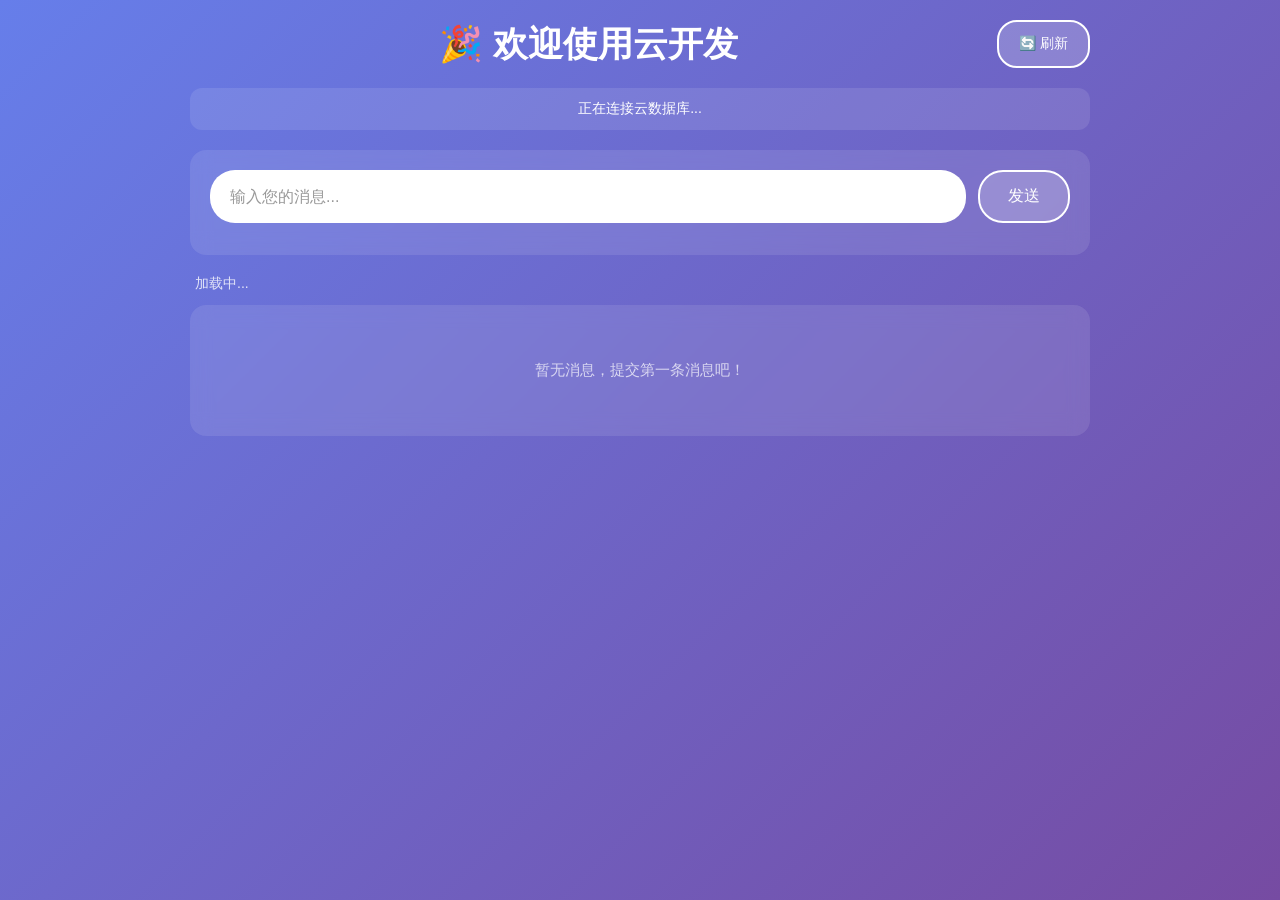
<file: index.html>
<!DOCTYPE html>
<html lang="zh-CN">
<head>
    <meta charset="UTF-8">
    <meta name="viewport" content="width=device-width, initial-scale=1.0, maximum-scale=1.0, user-scalable=no">
    <title>欢迎使用云开发静态网站托管</title>
    <style>
        * {
            box-sizing: border-box;
        }
        
        body {
            font-family: -apple-system, BlinkMacSystemFont, 'Segoe UI', Roboto, "Helvetica Neue", sans-serif;
            margin: 0;
            padding: 20px;
            background: linear-gradient(135deg, #667eea 0%, #764ba2 100%);
            color: white;
            min-height: 100vh;
            -webkit-font-smoothing: antialiased;
        }
        
        .container {
            max-width: 800px;
            margin: 0 auto;
            width: 100%;
        }
        
        .header-actions {
            display: flex;
            justify-content: space-between;
            align-items: center;
            margin-bottom: 20px;
            flex-wrap: wrap;
            gap: 10px;
        }
        
        h1 {
            font-size: 1.8em;
            margin: 0;
            text-align: center;
            flex: 1;
            min-width: 200px;
        }
        
        .refresh-btn {
            padding: 10px 20px;
            font-size: 14px;
            background: rgba(255, 255, 255, 0.2);
            border: 2px solid white;
            border-radius: 20px;
            color: white;
            cursor: pointer;
            transition: all 0.3s ease;
            white-space: nowrap;
        }
        
        .refresh-btn:active {
            transform: scale(0.95);
        }
        
        .status {
            text-align: center;
            padding: 12px;
            margin-bottom: 20px;
            border-radius: 12px;
            font-size: 14px;
            background: rgba(255, 255, 255, 0.1);
        }
        
        .status.success {
            background: rgba(76, 175, 80, 0.3);
        }
        
        .status.error {
            background: rgba(244, 67, 54, 0.3);
        }
        
        .input-section {
            background: rgba(255, 255, 255, 0.1);
            padding: 20px;
            border-radius: 16px;
            margin-bottom: 20px;
            backdrop-filter: blur(10px);
            -webkit-backdrop-filter: blur(10px);
        }
        
        .input-group {
            display: flex;
            gap: 12px;
            margin-bottom: 12px;
        }
        
        input[type="text"] {
            flex: 1;
            padding: 14px 20px;
            border: none;
            border-radius: 25px;
            font-size: 16px;
            outline: none;
            background: white;
            color: #333;
            min-height: 48px;
        }
        
        input[type="text"]::placeholder {
            color: #999;
        }
        
        button {
            padding: 14px 28px;
            background: rgba(255, 255, 255, 0.2);
            border: 2px solid white;
            border-radius: 25px;
            color: white;
            font-size: 16px;
            cursor: pointer;
            transition: all 0.3s ease;
            min-height: 48px;
            min-width: 80px;
            white-space: nowrap;
        }
        
        button:active {
            transform: scale(0.95);
            background: white;
            color: #667eea;
        }
        
        button:disabled {
            opacity: 0.5;
            cursor: not-allowed;
            transform: none;
        }
        
        .message-count {
            font-size: 14px;
            opacity: 0.8;
            margin-bottom: 12px;
            padding: 0 5px;
            display: flex;
            justify-content: space-between;
            align-items: center;
        }
        
        .message-list {
            background: rgba(255, 255, 255, 0.1);
            padding: 16px;
            border-radius: 16px;
            backdrop-filter: blur(10px);
            -webkit-backdrop-filter: blur(10px);
        }
        
        .message-item {
            background: rgba(255, 255, 255, 0.15);
            padding: 16px;
            border-radius: 12px;
            margin-bottom: 12px;
            text-align: left;
            animation: fadeIn 0.3s ease-in;
            word-wrap: break-word;
            overflow-wrap: break-word;
        }
        
        .message-item:last-child {
            margin-bottom: 0;
        }
        
        .message-text {
            font-size: 16px;
            margin-bottom: 8px;
            line-height: 1.5;
            word-wrap: break-word;
        }
        
        .message-time {
            font-size: 12px;
            opacity: 0.7;
        }
        
        .empty-state {
            text-align: center;
            opacity: 0.7;
            padding: 40px 20px;
            font-size: 15px;
        }
        
        .last-update {
            font-size: 12px;
            opacity: 0.6;
        }
        
        /* 响应式设计 - 平板 */
        @media (max-width: 768px) {
            body {
                padding: 15px;
            }
            
            h1 {
                font-size: 1.5em;
            }
            
            .input-section {
                padding: 16px;
            }
            
            .input-group {
                flex-direction: column;
                gap: 10px;
            }
            
            input[type="text"] {
                width: 100%;
            }
            
            button {
                width: 100%;
            }
            
            .message-item {
                padding: 14px;
            }
            
            .message-text {
                font-size: 15px;
            }
        }
        
        /* 响应式设计 - 手机 */
        @media (max-width: 480px) {
            body {
                padding: 12px;
            }
            
            .header-actions {
                margin-bottom: 15px;
            }
            
            h1 {
                font-size: 1.3em;
                min-width: auto;
            }
            
            .refresh-btn {
                padding: 8px 16px;
                font-size: 13px;
            }
            
            .status {
                padding: 10px;
                font-size: 13px;
                margin-bottom: 15px;
            }
            
            .input-section {
                padding: 14px;
                margin-bottom: 15px;
            }
            
            input[type="text"] {
                padding: 12px 16px;
                font-size: 16px;
                border-radius: 12px;
            }
            
            button {
                padding: 12px 20px;
                font-size: 15px;
                border-radius: 12px;
            }
            
            .message-count {
                font-size: 13px;
                margin-bottom: 10px;
            }
            
            .message-list {
                padding: 12px;
            }
            
            .message-item {
                padding: 12px;
                margin-bottom: 10px;
                border-radius: 10px;
            }
            
            .message-text {
                font-size: 15px;
                line-height: 1.4;
            }
            
            .message-time {
                font-size: 11px;
            }
            
            .empty-state {
                padding: 30px 15px;
                font-size: 14px;
            }
        }
        
        /* 大屏幕优化 */
        @media (min-width: 1200px) {
            .container {
                max-width: 900px;
            }
            
            h1 {
                font-size: 2.2em;
            }
        }
        
        @keyframes fadeIn {
            from {
                opacity: 0;
                transform: translateY(-10px);
            }
            to {
                opacity: 1;
                transform: translateY(0);
            }
        }
        
        /* 触摸优化 */
        @media (hover: none) and (pointer: coarse) {
            button:hover {
                background: rgba(255, 255, 255, 0.2);
                color: white;
            }
            
            button:active {
                background: white;
                color: #667eea;
            }
        }
    </style>
</head>
<body>
    <div class="container">
        <div class="header-actions">
            <h1>🎉 欢迎使用云开发</h1>
            <button class="refresh-btn" onclick="forceRefresh()">🔄 刷新</button>
        </div>
        
        <div id="status" class="status" style="background: rgba(255, 255, 255, 0.1);">正在连接云数据库...</div>
        
        <div class="input-section">
            <div class="input-group">
                <input type="text" id="messageInput" placeholder="输入您的消息..." />
                <button id="submitBtn" onclick="submitMessage()">发送</button>
            </div>
        </div>
        
        <div class="message-count">
            <span id="messageCount">加载中...</span>
            <span class="last-update" id="lastUpdate"></span>
        </div>
        <div class="message-list" id="messageList">
            <div class="empty-state" id="emptyState">暂无消息，提交第一条消息吧！</div>
        </div>
    </div>

    <!-- CloudBase SDK -->
    <script src="https://static.cloudbase.net/cloudbase-js-sdk/latest/cloudbase.full.js"></script>
    
    <script>
        // 初始化 CloudBase
        const app = cloudbase.init({
            env: "roger-ai-test-d1griv544b69ece6b",
            region: "ap-shanghai"
        });

        const db = app.database();
        let isSubmitting = false;
        let refreshInterval = null;
        let lastDocId = null;
        let totalMessages = 0;
        const REFRESH_INTERVAL = 1000; // 每1秒刷新（更快）
        const MAX_MESSAGES = 100;

        // 初始化函数
        async function init() {
            try {
                await app.auth().signInAnonymously();
                updateStatus('已连接，正在加载数据...', '');
                await loadMessages();
                startAutoRefresh();
            } catch (error) {
                console.error('初始化失败:', error);
                updateStatus('连接失败: ' + error.message, 'error');
            }
        }

        // 启动自动刷新
        function startAutoRefresh() {
            if (refreshInterval) return;
            refreshInterval = setInterval(async () => {
                await loadMessages();
            }, REFRESH_INTERVAL);
            console.log('自动刷新已启动，每', REFRESH_INTERVAL/1000, '秒刷新一次');
        }

        // 停止自动刷新
        function stopAutoRefresh() {
            if (refreshInterval) {
                clearInterval(refreshInterval);
                refreshInterval = null;
            }
        }

        // 强制刷新
        async function forceRefresh() {
            updateStatus('正在刷新...', '');
            await loadMessages();
            updateStatus('数据已刷新 (' + new Date().toLocaleTimeString() + ')', 'success');
        }

        // 更新状态显示
        function updateStatus(message, type) {
            const status = document.getElementById('status');
            status.textContent = message;
            if (type === 'success') {
                status.style.background = 'rgba(76, 175, 80, 0.3)';
            } else if (type === 'error') {
                status.style.background = 'rgba(244, 67, 54, 0.3)';
            } else {
                status.style.background = 'rgba(255, 255, 255, 0.1)';
            }
        }

        // 加载消息列表
        async function loadMessages() {
            try {
                const result = await db.collection('messages')
                    .orderBy('createdAt', 'desc')
                    .limit(MAX_MESSAGES)
                    .get();
                
                const messages = result.data;
                const messageList = document.getElementById('messageList');
                const messageCount = document.getElementById('messageCount');
                const lastUpdate = document.getElementById('lastUpdate');
                
                // 更新最后更新时间
                const now = new Date();
                lastUpdate.textContent = '最后更新: ' + now.toLocaleTimeString();
                
                // 检查消息数量变化
                if (totalMessages !== messages.length) {
                    totalMessages = messages.length;
                    messageCount.textContent = `共 ${messages.length} 条消息`;
                    
                    // 如果有新消息，显示提示
                    if (messages.length > 0 && lastDocId && messages[0]._id !== lastDocId) {
                        updateStatus('✨ 检测到新消息！', 'success');
                        setTimeout(() => {
                            updateStatus('已连接，数据实时同步中', 'success');
                        }, 2000);
                    }
                }
                
                if (messages.length === 0) {
                    messageList.innerHTML = '<div class="empty-state">暂无消息，提交第一条消息吧！</div>';
                    return;
                }

                const latestDocId = messages[0]._id;
                
                // 如果是首次加载或文档ID变化，更新显示
                if (!lastDocId || latestDocId !== lastDocId) {
                    lastDocId = latestDocId;

                    let html = '';
                    messages.forEach((msg, index) => {
                        const time = new Date(msg.createdAt).toLocaleString('zh-CN');
                        html += `
                            <div class="message-item">
                                <div class="message-text">${escapeHtml(msg.content)}</div>
                                <div class="message-time">${time}</div>
                            </div>
                        `;
                    });
                    messageList.innerHTML = html;
                }
                
            } catch (error) {
                console.error('加载失败:', error);
                // 不显示错误，避免干扰用户
            }
        }

        // 提交消息
        async function submitMessage() {
            const input = document.getElementById('messageInput');
            const message = input.value.trim();
            
            if (!message) {
                alert('请输入消息内容');
                return;
            }

            if (isSubmitting) return;
            
            isSubmitting = true;
            const submitBtn = document.getElementById('submitBtn');
            submitBtn.disabled = true;
            submitBtn.textContent = '发送中...';
            
            try {
                const result = await db.collection('messages').add({
                    content: message,
                    createdAt: new Date()
                });
                
                console.log('消息已存储:', result._id);
                input.value = '';
                updateStatus('✅ 消息已发送！', 'success');
                
                // 立即刷新数据
                await loadMessages();
                
                // 2秒后恢复状态
                setTimeout(() => {
                    updateStatus('已连接，数据实时同步中', 'success');
                }, 2000);
                
            } catch (error) {
                console.error('提交失败:', error);
                updateStatus('提交失败: ' + error.message, 'error');
                alert('提交失败: ' + error.message);
            } finally {
                isSubmitting = false;
                submitBtn.disabled = false;
                submitBtn.textContent = '发送';
            }
        }

        // HTML转义防止XSS
        function escapeHtml(text) {
            const div = document.createElement('div');
            div.textContent = text;
            return div.innerHTML;
        }

        // 回车提交
        document.getElementById('messageInput').addEventListener('keypress', function(e) {
            if (e.key === 'Enter') {
                submitMessage();
            }
        });

        // 页面关闭时清理
        window.addEventListener('beforeunload', function() {
            stopAutoRefresh();
        });

        // 页面可见性变化时控制刷新
        document.addEventListener('visibilitychange', function() {
            if (document.visibilityState === 'visible') {
                loadMessages();
                if (!refreshInterval) {
                    startAutoRefresh();
                }
            } else {
                stopAutoRefresh();
            }
        });

        // 启动应用
        init();
    </script>
</body>
</html>
</file>
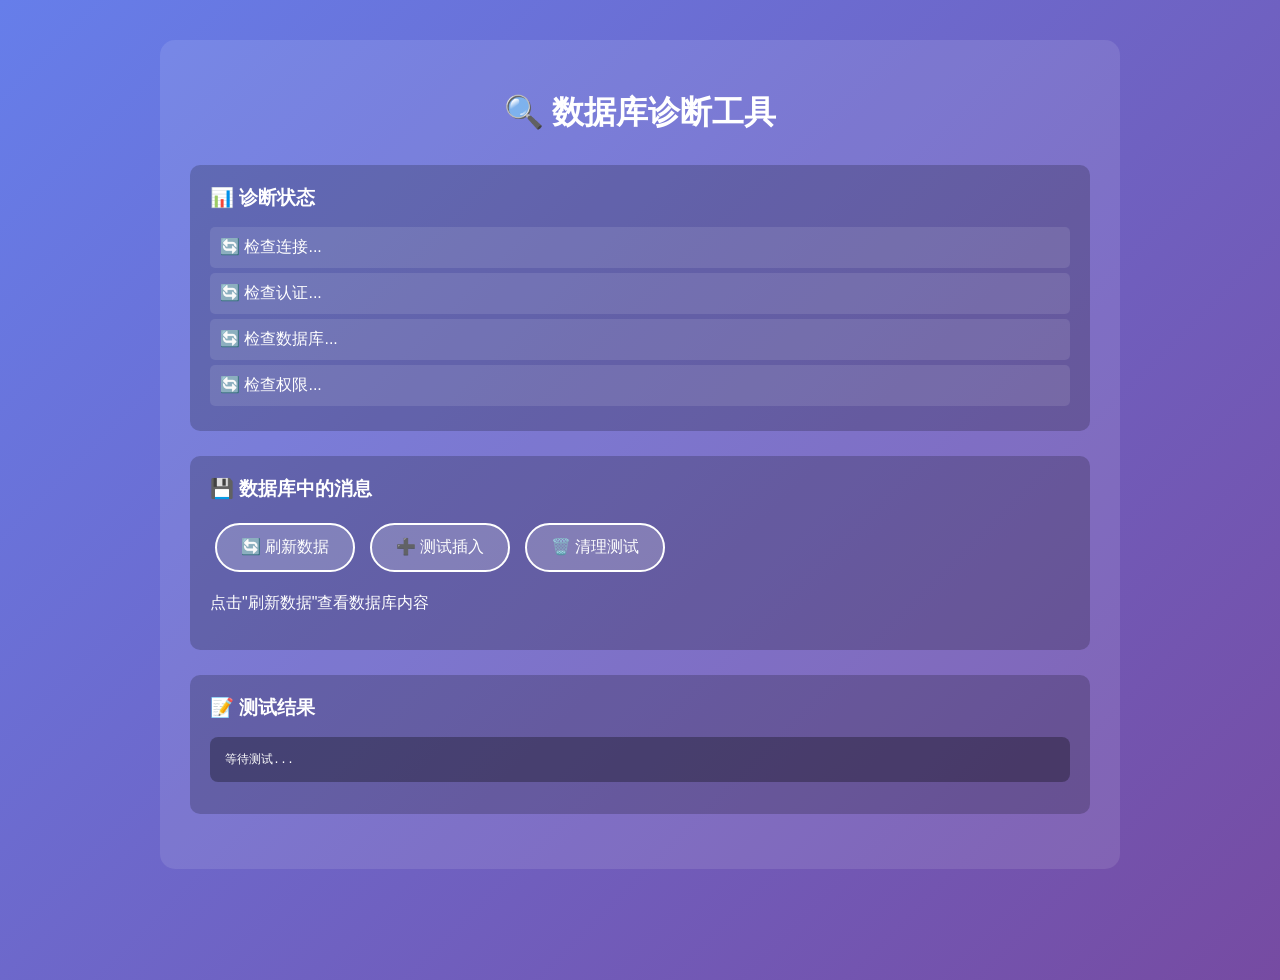
<file: diagnose.html>
<!DOCTYPE html>
<html lang="zh-CN">
<head>
    <meta charset="UTF-8">
    <meta name="viewport" content="width=device-width, initial-scale=1.0">
    <title>数据库诊断工具</title>
    <style>
        body {
            font-family: -apple-system, BlinkMacSystemFont, 'Segoe UI', Roboto, sans-serif;
            margin: 20px;
            background: linear-gradient(135deg, #667eea 0%, #764ba2 100%);
            color: white;
            min-height: 100vh;
            padding: 20px;
        }
        .container {
            max-width: 900px;
            margin: 0 auto;
            background: rgba(255, 255, 255, 0.1);
            padding: 30px;
            border-radius: 15px;
        }
        h1 {
            text-align: center;
            margin-bottom: 30px;
        }
        .section {
            margin-bottom: 25px;
            padding: 20px;
            background: rgba(0, 0, 0, 0.2);
            border-radius: 10px;
        }
        .section h2 {
            margin-top: 0;
            font-size: 1.2em;
        }
        .status-item {
            display: flex;
            justify-content: space-between;
            padding: 10px;
            margin: 5px 0;
            background: rgba(255, 255, 255, 0.1);
            border-radius: 5px;
        }
        .status-item.success {
            background: rgba(76, 175, 80, 0.3);
        }
        .status-item.error {
            background: rgba(244, 67, 54, 0.3);
        }
        .data-item {
            background: rgba(255, 255, 255, 0.15);
            padding: 15px;
            margin: 10px 0;
            border-radius: 8px;
            border-left: 4px solid #4ade80;
        }
        .data-content {
            font-size: 1.1em;
            margin-bottom: 8px;
            word-wrap: break-word;
        }
        .data-meta {
            font-size: 0.85em;
            opacity: 0.7;
        }
        button {
            padding: 12px 24px;
            background: rgba(255, 255, 255, 0.2);
            border: 2px solid white;
            border-radius: 25px;
            color: white;
            font-size: 1em;
            cursor: pointer;
            margin: 5px;
        }
        button:hover {
            background: white;
            color: #667eea;
        }
        pre {
            background: rgba(0, 0, 0, 0.3);
            padding: 15px;
            border-radius: 8px;
            overflow-x: auto;
            font-size: 0.9em;
        }
    </style>
</head>
<body>
    <div class="container">
        <h1>🔍 数据库诊断工具</h1>
        
        <div class="section">
            <h2>📊 诊断状态</h2>
            <div id="statusList">
                <div class="status-item" id="connStatus">🔄 检查连接...</div>
                <div class="status-item" id="authStatus">🔄 检查认证...</div>
                <div class="status-item" id="dbStatus">🔄 检查数据库...</div>
                <div class="status-item" id="permStatus">🔄 检查权限...</div>
            </div>
        </div>
        
        <div class="section">
            <h2>💾 数据库中的消息</h2>
            <button onclick="refreshData()">🔄 刷新数据</button>
            <button onclick="testInsert()">➕ 测试插入</button>
            <button onclick="clearTestData()">🗑️ 清理测试</button>
            <div id="dataList" style="margin-top: 15px;">
                <p>点击"刷新数据"查看数据库内容</p>
            </div>
        </div>
        
        <div class="section">
            <h2>📝 测试结果</h2>
            <pre id="testResult">等待测试...</pre>
        </div>
    </div>

    <script src="https://static.cloudbase.net/cloudbase-js-sdk/latest/cloudbase.full.js"></script>
    <script>
        const app = cloudbase.init({
            env: "roger-ai-test-d1griv544b69ece6b",
            region: "ap-shanghai"
        });
        
        const db = app.database();
        
        function log(message, type = 'info') {
            const result = document.getElementById('testResult');
            const timestamp = new Date().toLocaleTimeString();
            const prefix = type === 'success' ? '✅' : type === 'error' ? '❌' : 'ℹ️';
            result.innerHTML += `[${timestamp}] ${prefix} ${message}\n`;
            result.scrollTop = result.scrollHeight;
        }
        
        function updateStatus(id, message, isSuccess) {
            const el = document.getElementById(id);
            el.textContent = message;
            el.className = 'status-item ' + (isSuccess ? 'success' : 'error');
        }
        
        async function runDiagnostics() {
            log('开始诊断...\n');
            
            // 1. 测试连接
            log('1. 测试数据库连接...');
            try {
                const result = await db.collection('messages').count();
                updateStatus('connStatus', '✅ 数据库连接成功', true);
                log('数据库连接正常', 'success');
            } catch (error) {
                updateStatus('connStatus', '❌ 连接失败: ' + error.message, false);
                log('连接失败: ' + error.message, 'error');
                return;
            }
            
            // 2. 测试认证
            log('\n2. 测试用户认证...');
            try {
                const authState = await app.auth().getAuthState();
                if (authState) {
                    updateStatus('authStatus', `✅ 已登录 (${authState.uid || '匿名'})`, true);
                    log('用户已认证', 'success');
                } else {
                    log('未登录，开始匿名登录...');
                    await app.auth().signInAnonymously();
                    const newState = await app.auth().getAuthState();
                    updateStatus('authStatus', `✅ 匿名登录成功 (${newState.uid})`, true);
                    log('匿名登录成功', 'success');
                }
            } catch (error) {
                updateStatus('authStatus', '❌ 认证失败: ' + error.message, false);
                log('认证失败: ' + error.message, 'error');
            }
            
            // 3. 测试查询
            log('\n3. 测试数据查询...');
            try {
                const result = await db.collection('messages')
                    .orderBy('createdAt', 'desc')
                    .limit(20)
                    .get();
                updateStatus('dbStatus', `✅ 查询成功 (${result.data.length} 条记录)`, true);
                log(`查询到 ${result.data.length} 条消息`, 'success');
            } catch (error) {
                updateStatus('dbStatus', '❌ 查询失败: ' + error.message, false);
                log('查询失败: ' + error.message, 'error');
            }
            
            // 4. 检查权限
            log('\n4. 检查数据库权限...');
            log('请检查CloudBase控制台中 messages 集合的权限设置');
            log('建议: 设置为 "仅创建者及管理员可读写" 或 "所有用户可读，仅创建者可写"');
            updateStatus('permStatus', '⚠️ 请检查控制台权限设置', false);
            
            log('\n诊断完成！如果数据不显示，请检查：');
            log('1. 数据库集合权限设置');
            log('2. 浏览器控制台错误信息');
            log('3. CloudBase环境是否正常');
        }
        
        async function refreshData() {
            const dataList = document.getElementById('dataList');
            dataList.innerHTML = '<p>🔄 正在加载...</p>';
            
            try {
                const result = await db.collection('messages')
                    .orderBy('createdAt', 'desc')
                    .limit(50)
                    .get();
                
                if (result.data.length === 0) {
                    dataList.innerHTML = '<p>数据库中没有消息</p>';
                    return;
                }
                
                let html = '';
                result.data.forEach((msg, index) => {
                    const time = new Date(msg.createdAt).toLocaleString('zh-CN');
                    html += `
                        <div class="data-item">
                            <div class="data-content">${escapeHtml(msg.content)}</div>
                            <div class="data-meta">
                                <strong>ID:</strong> ${msg._id} | 
                                <strong>时间:</strong> ${time}
                            </div>
                        </div>
                    `;
                });
                
                dataList.innerHTML = `<p><strong>共 ${result.data.length} 条消息:</strong></p>` + html;
                log(`刷新成功: ${result.data.length} 条消息`, 'success');
            } catch (error) {
                dataList.innerHTML = `<p style="color: #f87171;">加载失败: ${error.message}</p>`;
                log('刷新失败: ' + error.message, 'error');
            }
        }
        
        async function testInsert() {
            log('\n开始测试插入...');
            try {
                const testMsg = '诊断测试消息 - ' + new Date().toLocaleString('zh-CN');
                const result = await db.collection('messages').add({
                    content: testMsg,
                    createdAt: new Date(),
                    isTest: true
                });
                log(`插入成功! 文档ID: ${result._id}`, 'success');
                await refreshData();
            } catch (error) {
                log('插入失败: ' + error.message, 'error');
            }
        }
        
        async function clearTestData() {
            log('\n清理测试数据...');
            try {
                const result = await db.collection('messages')
                    .where({ isTest: true })
                    .remove();
                log(`清理成功: 删除 ${result.deleted} 条测试数据`, 'success');
                await refreshData();
            } catch (error) {
                log('清理失败: ' + error.message, 'error');
            }
        }
        
        function escapeHtml(text) {
            if (!text) return '';
            const div = document.createElement('div');
            div.textContent = text;
            return div.innerHTML;
        }
        
        // 启动诊断
        runDiagnostics();
        refreshData();
    </script>
</body>
</html>
</file>
